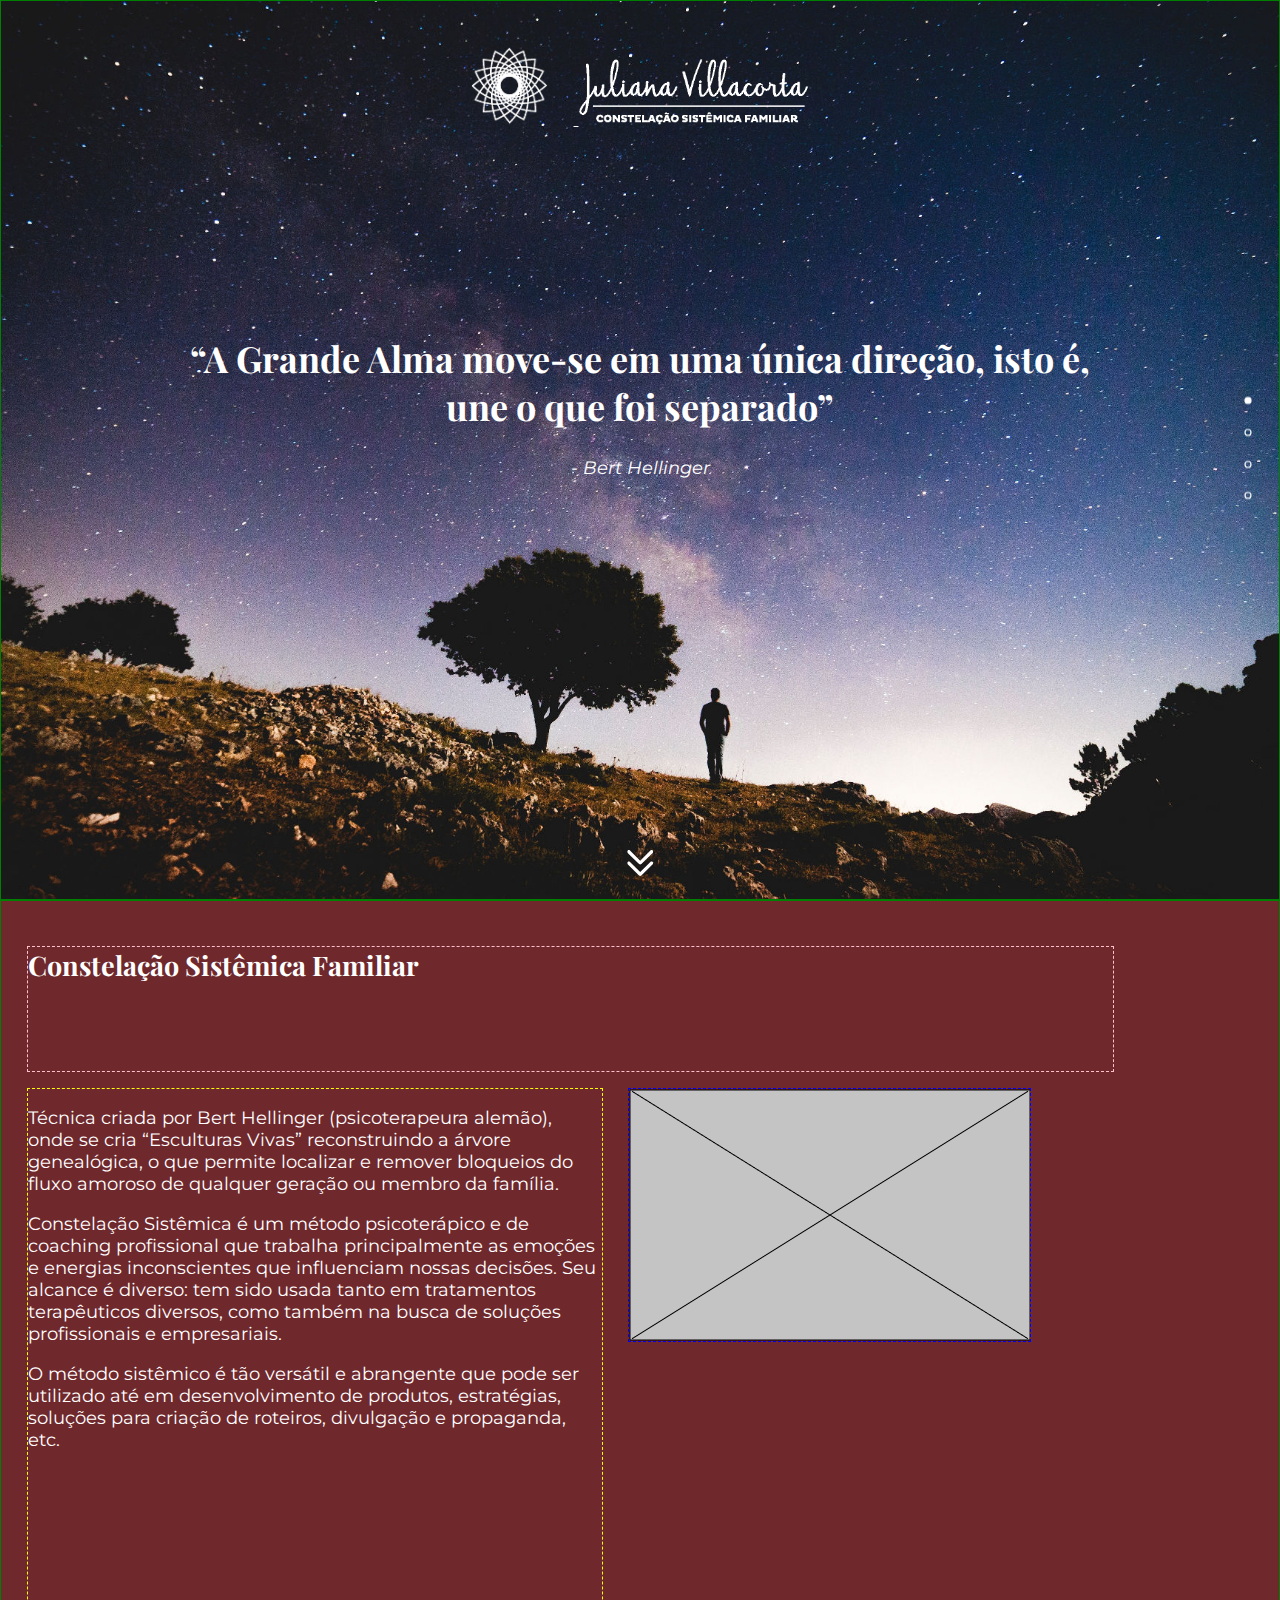
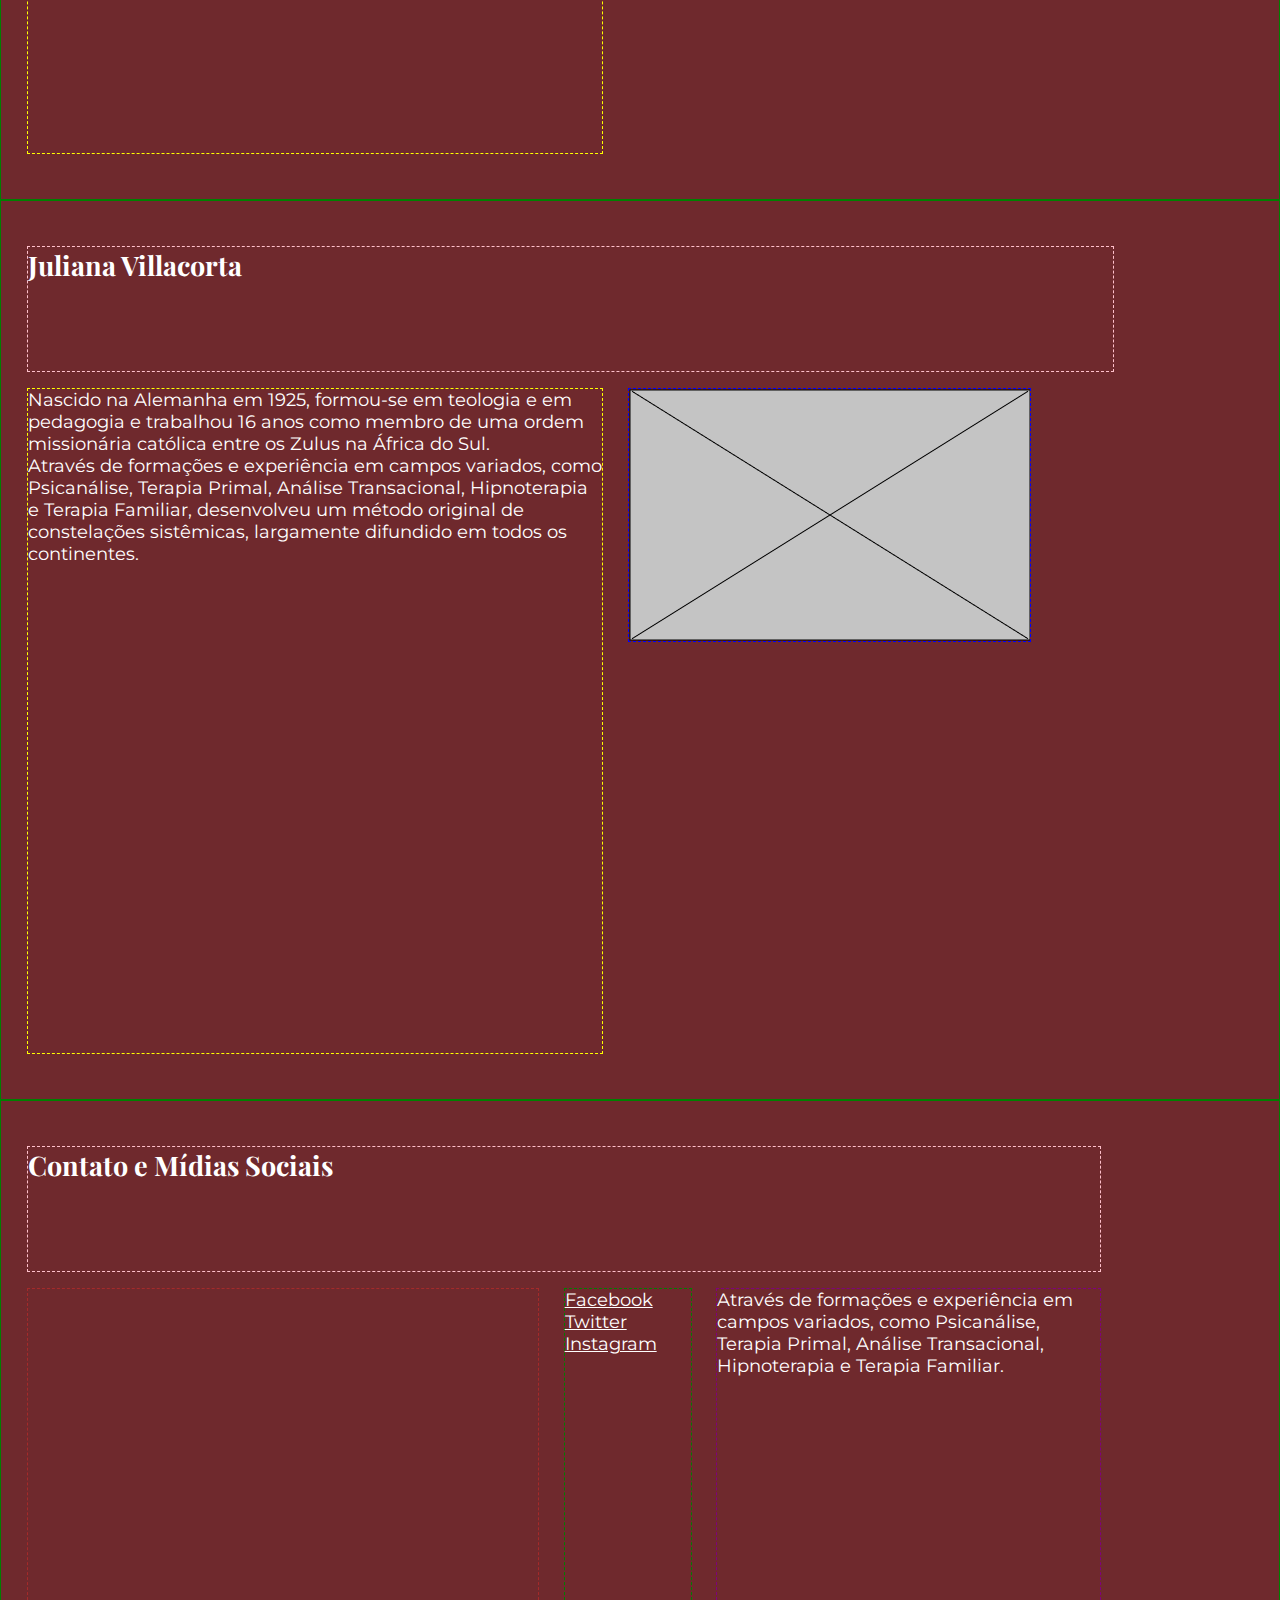
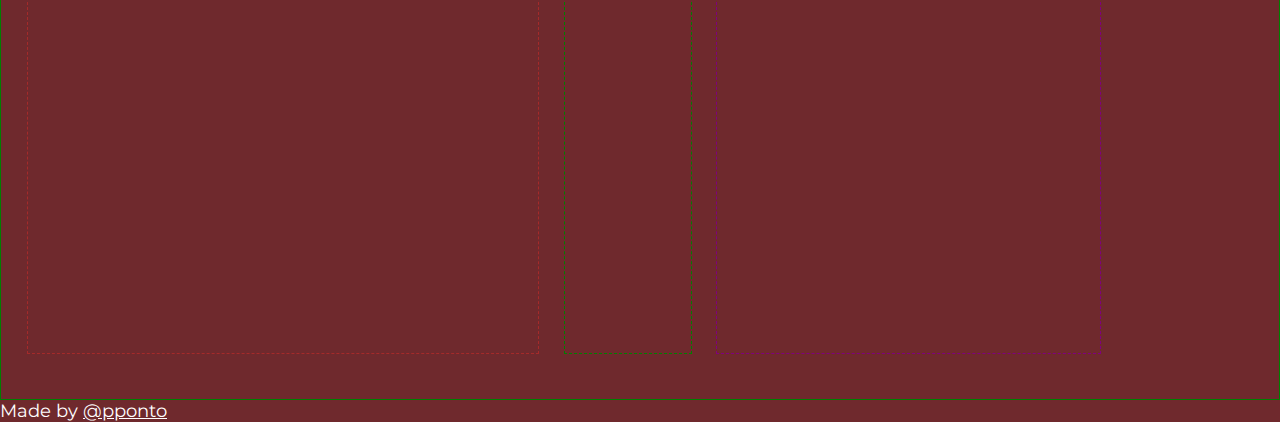
<file: index.html>
<!DOCTYPE html>
<html lang="pt-br">

<head>
  <meta charset="UTF-8">
  <meta name="viewport" container="width=device-width, initial-scale=1, shrink-to-fit=no">
  <meta http-equiv="X-UA-Compatible" container="ie=edge">
  <!-- <link href="https://fonts.googleapis.com/css?family=Libre+Baskerville:400,700|Muli:400,400i" rel="stylesheet"> -->
  <link href="https://fonts.googleapis.com/css?family=Montserrat:400,400i,700,700i|Playfair+Display:400,400i,700,700i" rel="stylesheet">
  <link href="https://use.fontawesome.com/releases/v5.0.2/css/all.css" rel="stylesheet">
  <link rel="stylesheet" href="css/style.min.css">
  <script src="js/modernizr.min.js"></script>
  <title>Juliana Villacorta - Constelação Sistêmica Familiar</title>


</head>

<body>
  <!-- <div class="main"> -->


  <nav id="cd-vertical-nav">
    <ul>
      <li>
        <a href="#intro" data-number="1">
          <span class="nav__dot"></span>
          <span class="nav__label">Intro</span>
        </a>
      </li>
      <li>
        <a href="#constelacao" data-number="2">
          <span class="nav__dot"></span>
          <span class="nav__label">Constelação</span>
        </a>
      </li>
      <li>
        <a href="#sobre" data-number="3">
          <span class="nav__dot"></span>
          <span class="nav__label">Sobre</span>
        </a>
      </li>
      <li>
        <a href="#contato" data-number="4">
          <span class="nav__dot"></span>
          <span class="nav__label">Contato</span>
        </a>
      </li>
    </ul>
  </nav>
  <a class="cd-nav-trigger cd-img-replace">Menu
    <span></span>
  </a>

  <a href="#constelacao" class="cd-scroll-down cd-img-replace">scroll down</a>

  <aside>


    <div class="logo">
      <a href="#">
        <img class="logo__img" src="img/logo.png" alt="">
      </a>
      <a href="#">
        <img class="logo__name" src="img/logoname.png" alt="">
      </a>
    </div>

  </aside>

  <header id="intro" data-color="#6F292D" class="section intro cd-section">
    <div class="intro__logo">
      <a href="#">
        <img class="intro__img" src="img/logo.png" alt="">
      </a>
      <a href="#">
        <img class="intro__name" src="img/logoname.png" alt="">
      </a>
    </div>
    <h1 class="intro__title">&ldquo;A Grande Alma move-se em uma única direção, isto é, une o que foi separado&rdquo;</h1>
    <p class="intro__quote">- Bert Hellinger</p>

  </header>



  <section id="constelacao" data-color="#9D2E33" class="section container cd-section">

    <h2 class="container__title">Constelação Sistêmica Familiar</h2>
    <div class="container__text">

      <p>Técnica criada por Bert Hellinger (psicoterapeura alemão), onde se cria “Esculturas Vivas” reconstruindo a árvore
        genealógica, o que permite localizar e remover bloqueios do fluxo amoroso de qualquer geração ou membro da
        família.
      </p>
      <p>Constelação Sistêmica é um método psicoterápico e de coaching profissional que trabalha principalmente as emoções
        e energias inconscientes que influenciam nossas decisões. Seu alcance é diverso: tem sido usada tanto em
        tratamentos terapêuticos diversos, como também na busca de soluções profissionais e empresariais.</p>
      <p>O método sistêmico é tão versátil e abrangente que pode ser utilizado até em desenvolvimento de produtos, estratégias,
        soluções para criação de roteiros, divulgação e propaganda, etc.</p>
    </div>
    <img class="container__img" src="img/400x200.png" alt="">


  </section>

  <section id="sobre" data-color="#C74346" class="section container cd-section">

    <h2 class="container__title">Juliana Villacorta</h2>

    <p class="container__text">Nascido na Alemanha em 1925, formou-se em teologia e em pedagogia e trabalhou 16 anos como membro de uma ordem missionária
      católica entre os Zulus na África do Sul.
      <br> Através de formações e experiência em campos variados, como Psicanálise, Terapia Primal, Análise Transacional,
      Hipnoterapia e Terapia Familiar, desenvolveu um método original de constelações sistêmicas, largamente difundido
      em todos os continentes.</p>
    <img class="container__img" src="img/400x200.png" alt="">
  </section>

  <section id="contato" class="section container2 cd-section">

    <h2 class="container__title">Contato e Mídias Sociais</a>
    </h2>
    <div class="container2__insta" id="instafeed"></div>
    <div class="userFeed introPics " id="spectragram"></div>
    <!-- <img class="container2__insta" src="img/francisco-moreno.jpg" alt=""> -->
    <ul class="container2__list">
      <li>
        <a href="#">Facebook</a>
      </li>
      <li>
        <a href="#">Twitter</a>
      </li>
      <li>
        <a href="#">Instagram</a>
      </li>
    </ul>
    <p class="container2__info">Através de formações e experiência em campos variados, como Psicanálise, Terapia Primal, Análise Transacional, Hipnoterapia
      e Terapia Familiar.</p>
  </section>



  <!--</div> -->

  <footer id="footer" data-color="#6F292D">
    Made by
    <a href="https://www.twitter.com/pponto">@pponto</a>
  </footer>

  <script src="jquery-3.2.1.min.js" type="text/javascript"></script>
  <script src="instafeed.min.js"></script>
  <script src="js/main.min.js"></script>
  <!-- <script src="jquery.scrollify.js" type="text/javascript"></script>
<script type="text/javascript" src="spectragram.min.js"></script>   
<script>
  $(function() {
$.scrollify({
section : ".section",
});
});
</script>-->
  <script>
    $(window).on("scroll touchmove", function () {

      if ($(document).scrollTop() >= $("#intro").position().top) {
        $('body').css('background', $("#intro").attr("data-color"));
      };

      if ($(document).scrollTop() > $("#constelacao").position().top) {
        $('body').css('background', $("#constelacao").attr("data-color"))
      };

      if ($(document).scrollTop() > $("#sobre").position().top) {
        $('body').css('background', $("#sobre").attr("data-color"))
      };

      if ($(document).scrollTop() > $("#contato").position().top) {
        $('#footer').css('background', $("#footer").attr("data-color"))
      };

    });
  </script>

  <!--<script>
  jQuery.fn.spectragram.accessData = {
  accessToken: '1933318844.1677ed0.67fc697ff11d4bd29be9a6e90c664e99',
  clientID: '1933318844'
};
$(document).ready(function(){
  $('div').spectragram('getRecentTagged',{
  query: 'pmoreirafoto'
  });
  });
</script> -->


  <script type="text/javascript">
    var userFeed = new Instafeed({
      get: 'tagged',
      tagName: 'mkof',
      limit: '1',
      sortBy: 'most-recent',
      resolution: 'low_resolution',
      ClientID: '1933318844.ba4c844.b99f7b43b5884c5ea7e489708591de03',
      userId: '1933318844',
      accessToken: '1933318844.ba4c844.b99f7b43b5884c5ea7e489708591de03',
    });
    userFeed.run();
  </script>


</body>

</html>
</file>
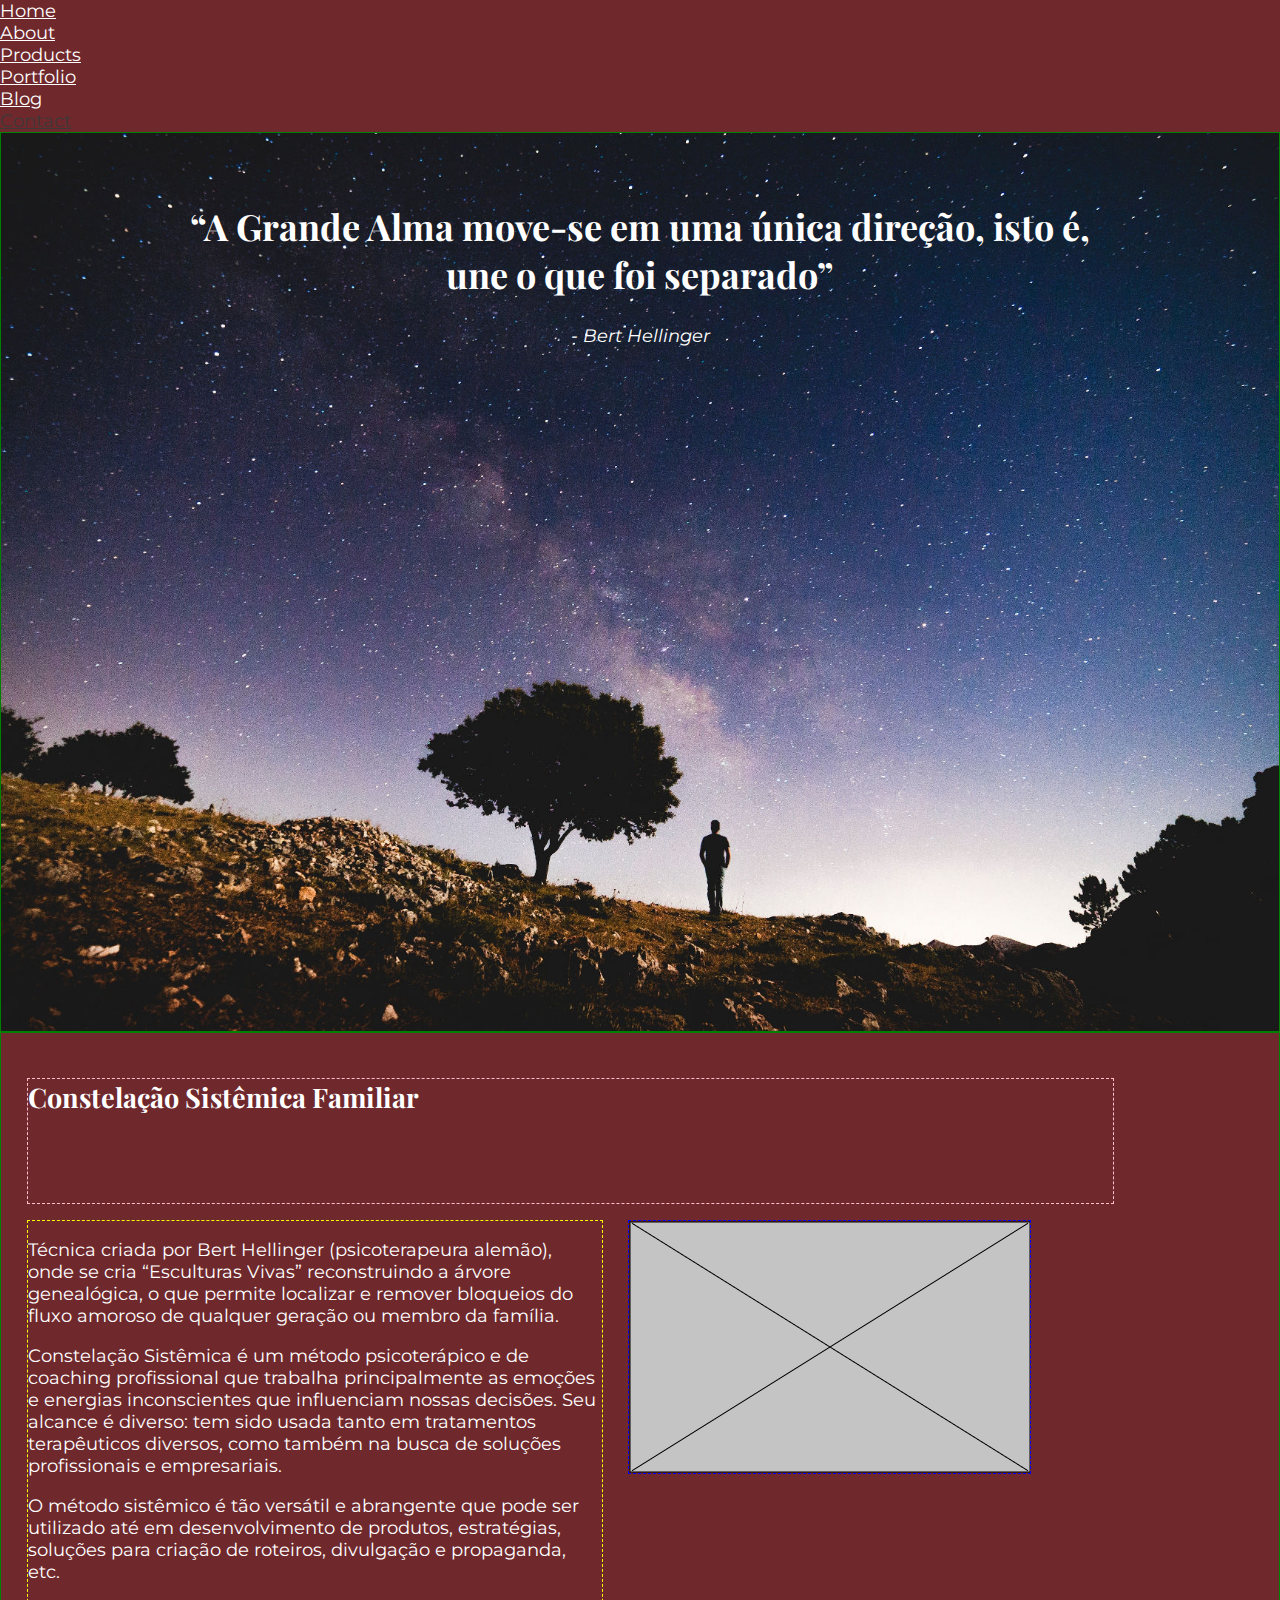
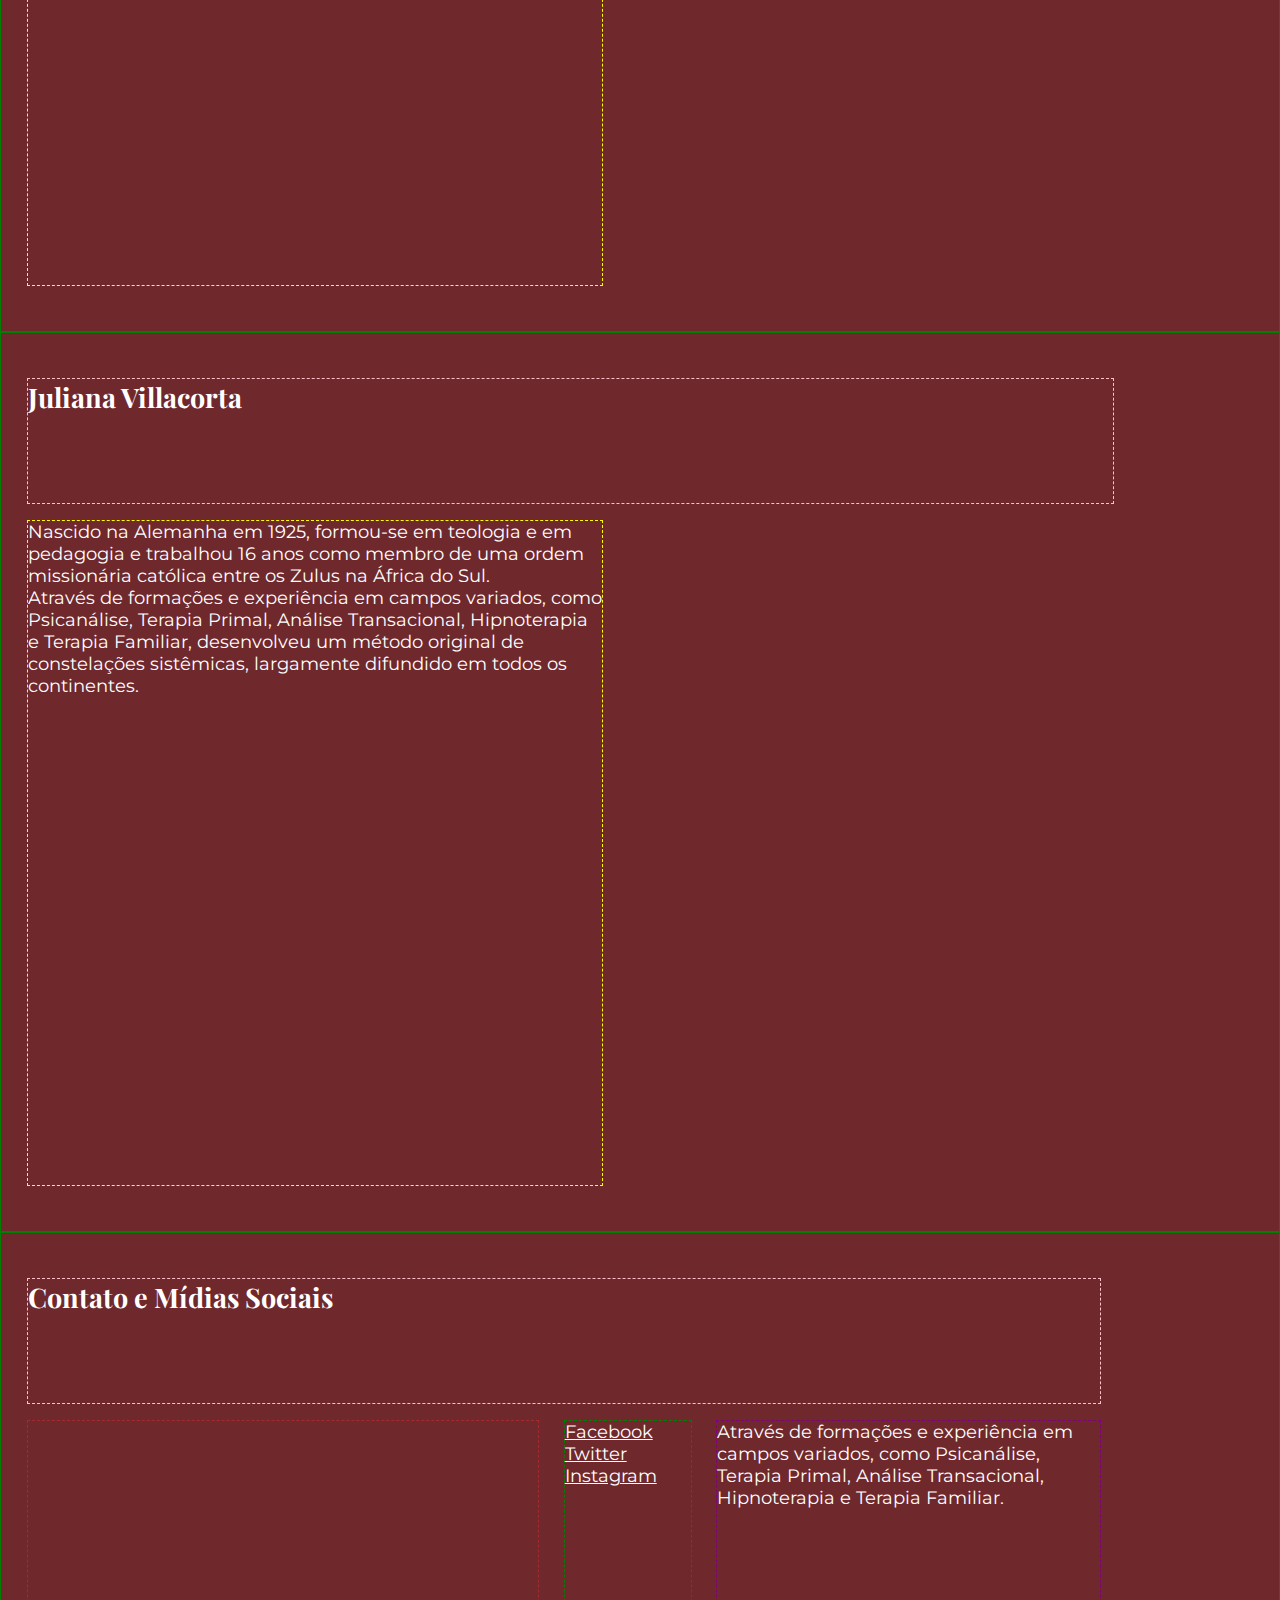
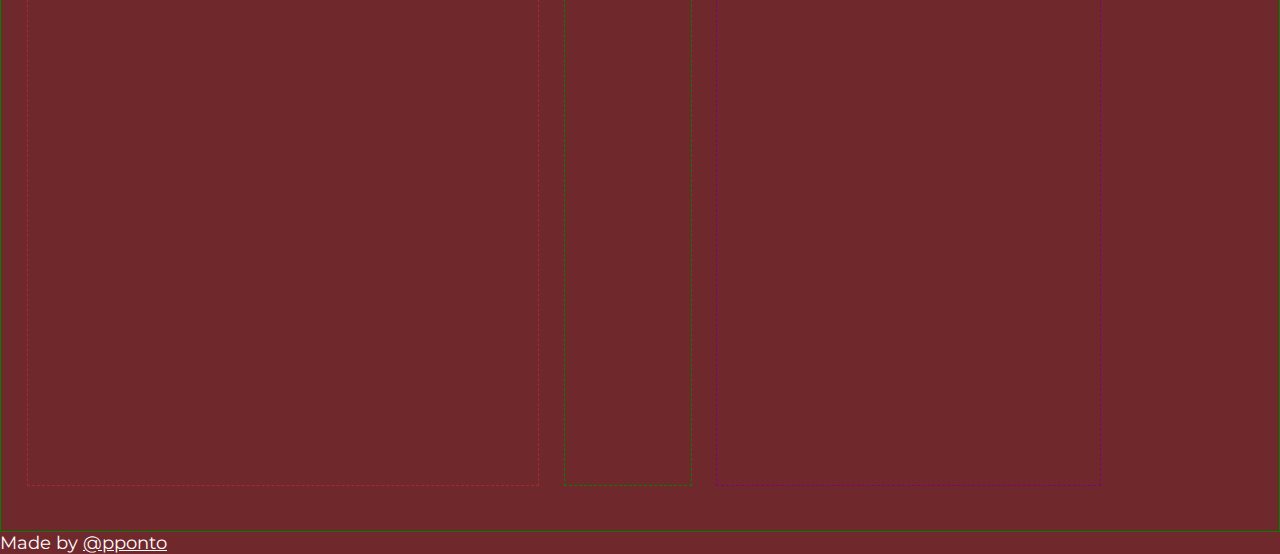
<file: index.old.html>
<!DOCTYPE html>
<html lang="pt-br">

<head>
  <meta charset="UTF-8">
  <meta name="viewport" container="width=device-width, initial-scale=1, shrink-to-fit=no">
  <meta http-equiv="X-UA-Compatible" container="ie=edge">
  <!-- <link href="https://fonts.googleapis.com/css?family=Libre+Baskerville:400,700|Muli:400,400i" rel="stylesheet"> -->
  <link href="https://fonts.googleapis.com/css?family=Montserrat:400,400i,700,700i|Playfair+Display:400,400i,700,700i" rel="stylesheet">
  <link href="https://use.fontawesome.com/releases/v5.0.2/css/all.css" rel="stylesheet">
  <link rel="stylesheet" href="css/style.css">
  <title>Juliana Villacorta - Constelação Sistêmica Familiar</title>


</head>

<body>
  <div class="main">

    <aside>

      <div class="nav pagination">
        <a href="#intro"></a>
        <a href="#constelacao"></a>
        <a href="#sobre"></a>
        <a href="#contato"></a>
      </div>
      <div class="nav dotstyle dotstyle-fillup">
        <ul>
          <li class="current">
            <a href="#">Home</a>
          </li>
          <li>
            <a href="#intro">About</a>
          </li>
          <li>
            <a href="#constelacao">Products</a>
          </li>
          <li>
            <a href="#sobre">Portfolio</a>
          </li>
          <li>
            <a href="#contato">Blog</a>
          </li>
          <li>
            <a href="#">Contact</a>
          </li>
        </ul>
      </div>

      <!-- <nav>
        <ul class="nav">
          <li><a class="nav__item" href="#constelacao">Constelação</a></li>
          <li><a class="nav__item" href="#sobre">Quem sou</a></li>
          <li><a class="nav__item" href="#contato">Contato</a></li>
        </ul>
      </nav> -->
      <div class="logo">
        <a href="#">
          <img class="logo__img" src="img/logo.png" alt="">
        </a>


        <a href="#">
          <img class="logo__name" src="img/logoname.png" alt="">
        </a>

      </div>
      <!-- <a class="gotop" href="#"><i class="fas fa-arrow-up"></i></a> -->
    </aside>

    <header id="intro" data-color="#6F292D" class="section intro">

      <h1 class="intro__title">&ldquo;A Grande Alma move-se em uma única direção, isto é, une o que foi separado&rdquo;</h1>
      <p class="intro__quote">- Bert Hellinger</p>

    </header>



    <section id="constelacao" data-color="#9D2E33" class="section container">

      <h2 class="container__title">Constelação Sistêmica Familiar</h2>
      <div class="container__text">

        <p>Técnica criada por Bert Hellinger (psicoterapeura alemão), onde se cria “Esculturas Vivas” reconstruindo
          a árvore genealógica, o que permite localizar e remover bloqueios do fluxo amoroso de qualquer geração
          ou membro da família.</p>
        <p>Constelação Sistêmica é um método psicoterápico e de coaching profissional que trabalha principalmente as
          emoções e energias inconscientes que influenciam nossas decisões. Seu alcance é diverso: tem sido usada
          tanto em tratamentos terapêuticos diversos, como também na busca de soluções profissionais e empresariais.</p>
        <p>O método sistêmico é tão versátil e abrangente que pode ser utilizado até em desenvolvimento de produtos,
          estratégias, soluções para criação de roteiros, divulgação e propaganda, etc.</p>
      </div>
      <img class="container__img" src="img/400x200.png" alt="">


    </section>

    <section id="sobre" data-color="#C74346" class="section container">

      <h2 class="container__title">Juliana Villacorta</h2>

      <p class="container__text">Nascido na Alemanha em 1925, formou-se em teologia e em pedagogia e trabalhou 16 anos como membro de uma ordem
        missionária católica entre os Zulus na África do Sul.
        <br> Através de formações e experiência em campos variados, como Psicanálise, Terapia Primal, Análise Transacional,
        Hipnoterapia e Terapia Familiar, desenvolveu um método original de constelações sistêmicas, largamente difundido
        em todos os continentes.</p>

    </section>

    <section id="contato" class="section container2">

      <h2 class="container__title">Contato e Mídias Sociais</a>
      </h2>
      <div class="container2__insta" id="instafeed"></div>
      <div class="userFeed introPics " id="spectragram"></div>
      <!-- <img class="container2__insta" src="img/francisco-moreno.jpg" alt=""> -->
      <ul class="container2__list">
        <li>
          <a href="#">Facebook</a>
        </li>
        <li>
          <a href="#">Twitter</a>
        </li>
        <li>
          <a href="#">Instagram</a>
        </li>
      </ul>
      <p class="container2__info">Através de formações e experiência em campos variados, como Psicanálise, Terapia Primal, Análise Transacional,
        Hipnoterapia e Terapia Familiar.</p>
    </section>



  </div>

  <footer id="footer" data-color="#6F292D">
    Made by
    <a href="https://www.twitter.com/pponto">@pponto</a>
  </footer>

  <script src="jquery-3.2.1.min.js" type="text/javascript"></script>
  <script src="jquery.scrollify.js" type="text/javascript"></script>
  <script type="text/javascript" src="instafeed.min.js"></script>
  <script type="text/javascript" src="spectragram.min.js"></script>
  <script>
    $(function () {
      $.scrollify({
        section: ".section",
      });
    });
  </script>
  <script>
    $(window).on("scroll touchmove", function () {

      if ($(document).scrollTop() >= $("#intro").position().top) {
        $('body').css('background', $("#intro").attr("data-color"));
      };

      if ($(document).scrollTop() > $("#constelacao").position().top) {
        $('body').css('background', $("#constelacao").attr("data-color"))
      };

      if ($(document).scrollTop() > $("#sobre").position().top) {
        $('body').css('background', $("#sobre").attr("data-color"))
      };

      if ($(document).scrollTop() > $("#contato").position().top) {
        $('#footer').css('background', $("#footer").attr("data-color"))
      };

    });
  </script>
  <script type="text/javascript">
    var userFeed = new Instafeed({
      get: 'tagged',
      tagName: 'mkof',
      limit: '1',
      sortBy: 'most-recent',
      resolution: 'low_resolution',
      ClientID: '1933318844.ba4c844.b99f7b43b5884c5ea7e489708591de03',
      userId: '1933318844',
      accessToken: '1933318844.ba4c844.b99f7b43b5884c5ea7e489708591de03',
    });
    userFeed.run();
  </script>

  <script>
    jQuery.fn.spectragram.accessData = {
      accessToken: '1933318844.1677ed0.67fc697ff11d4bd29be9a6e90c664e99',
      clientID: '1933318844'
    };
    $(document).ready(function () {
      $('div').spectragram('getRecentTagged', {
        query: 'pmoreirafoto'
      });
    });
  </script>

</body>

</html>
</file>
<file: css/style.min.css>
body,a{font-weight:normal;font-family:"Montserrat",sans-serif}h1,h2,h3,h4,h5,h6{font-weight:bold;font-family:"Playfair Display",serif}:root{font-size:14px}@media screen and (min-width: 480px) and (max-width: 760px){:root{font-size:calc(14px + (18 - 14) * ( (100vw - 480px) / ( 760 - 480)))}}@media screen and (min-width: 760px){:root{font-size:18px}}*{-webkit-box-sizing:border-box;box-sizing:border-box}html,body,ul,ol{margin:0;padding:0}ol,ul{list-style:none}body{background:#6F292D;color:#fff;-webkit-transition:background .5s ease;transition:background .5s ease;will-change:background}a{color:#fff}a:hover{color:#3E3838}img{max-width:100%}.section{width:100%;padding-top:5vh;padding-bottom:5vh;padding-left:2vw;padding-right:2vw;height:100vh;border:1px solid green}.intro{background-image:url("../img/capaalta.jpg");background-size:cover;background-repeat:no-repeat;background-position:center;display:-webkit-box;display:-ms-flexbox;display:flex;-webkit-box-orient:vertical;-webkit-box-direction:normal;-ms-flex-direction:column;flex-direction:column;-webkit-box-align:center;-ms-flex-align:center;align-items:center}@media screen and (max-width: 1200px){.intro{background-image:url("../img/capabaixa.jpg")}}.intro__title{max-width:75vw;text-align:center;margin-bottom:1vh}.intro__quote{font-style:italic}.intro__logo{margin-bottom:20vh}@media screen and (max-width: 1200px){.intro__logo{display:-webkit-box;display:-ms-flexbox;display:flex;-webkit-box-orient:vertical;-webkit-box-direction:normal;-ms-flex-direction:column;flex-direction:column;-webkit-box-align:center;-ms-flex-align:center;align-items:center;margin-bottom:8vmax}}@media screen and (max-width: 760px){.intro__logo{margin-bottom:12vmax}}.intro__img{max-width:6vmax;margin-right:2vw}@media screen and (max-width: 1200px){.intro__img{margin-right:0;max-width:8vw}}@media screen and (max-width: 760px){.intro__img{max-width:12vw}}.intro__name{max-width:18vmax}@media screen and (max-width: 1200px){.intro__name{max-width:24vw}}@media screen and (max-width: 760px){.intro__name{max-width:36vw}}@-webkit-keyframes scrollDown{from{bottom:3vh}to{bottom:2vh}}@keyframes scrollDown{from{bottom:3vh}to{bottom:2vh}}.cd-scroll-down{position:absolute;left:50%;right:auto;bottom:2vh;-webkit-transform:translateX(-50%);transform:translateX(-50%);height:3vmax;width:2vmax;background:url("../img/seta2.svg") no-repeat center center;-webkit-animation:scrollDown 1s ease-in 0s infinite alternate;animation:scrollDown 1s ease-in 0s infinite alternate}.logo{position:fixed;right:2vw;bottom:2vh;display:none;-webkit-box-orient:vertical;-webkit-box-direction:normal;-ms-flex-direction:column;flex-direction:column;-webkit-box-align:center;-ms-flex-align:center;align-items:center}.logo__img{max-width:3vmax;margin-bottom:1vh}.logo__name{max-width:9vmax}.logo--hidden{-webkit-animation:yourCustomAnimation .5s;animation:yourCustomAnimation .5s;-webkit-animation-fill-mode:both;animation-fill-mode:both;display:-webkit-box;display:-ms-flexbox;display:flex}@-webkit-keyframes yourCustomAnimation{from{-webkit-transform:scale(0.6);transform:scale(0.6);opacity:0}to{-webkit-transform:scale(1);transform:scale(1);opacity:1}}@keyframes yourCustomAnimation{from{-webkit-transform:scale(0.6);transform:scale(0.6);opacity:0}to{-webkit-transform:scale(1);transform:scale(1);opacity:1}}.cd-img-replace{display:inline-block;overflow:hidden;text-indent:100%;white-space:nowrap}.cd-nav-trigger{display:none}.no-touch #cd-vertical-nav{position:fixed;right:2vw;top:50%;-webkit-transform:translateY(-50%);transform:translateY(-50%);z-index:1}.no-touch #cd-vertical-nav li{text-align:right}.no-touch #cd-vertical-nav a{display:inline-block;-webkit-backface-visibility:hidden;backface-visibility:hidden}.no-touch #cd-vertical-nav a:after{content:"";display:table;clear:both}.no-touch #cd-vertical-nav a span{float:right;display:inline-block;-webkit-transform:scale(0.6);transform:scale(0.6)}.no-touch #cd-vertical-nav a:hover span{-webkit-transform:scale(1);transform:scale(1)}.no-touch #cd-vertical-nav a:hover .nav__label{opacity:1}.no-touch #cd-vertical-nav a.is-selected .nav__dot{background-color:white}.no-touch #cd-vertical-nav .nav__dot{position:relative;top:8px;height:12px;width:12px;border-radius:50%;border:2px solid white;-webkit-transition:-webkit-transform 0.2s, background-color 0.5s;-webkit-transition:background-color 0.5s, -webkit-transform 0.2s;transition:background-color 0.5s, -webkit-transform 0.2s;transition:transform 0.2s, background-color 0.5s;transition:transform 0.2s, background-color 0.5s, -webkit-transform 0.2s;-webkit-transform-origin:50% 50%;transform-origin:50% 50%}.no-touch #cd-vertical-nav .nav__label{position:relative;margin-right:5px;padding:.4em .5em;color:white;font-size:0.75rem;-webkit-transition:-webkit-transform 0.2s, opacity 0.2s;-webkit-transition:opacity 0.2s, -webkit-transform 0.2s;transition:opacity 0.2s, -webkit-transform 0.2s;transition:transform 0.2s, opacity 0.2s;transition:transform 0.2s, opacity 0.2s, -webkit-transform 0.2s;opacity:0;-webkit-transform-origin:100% 50%;transform-origin:100% 50%}.touch .cd-nav-trigger{display:block;z-index:2;position:fixed;bottom:30px;right:5%;height:33px;width:33px;border-radius:0.25em;background:rgba(255,255,255,0.7)}.touch .cd-nav-trigger span{position:absolute;height:4px;width:4px;background-color:#000000;border-radius:50%;left:50%;top:50%;bottom:auto;right:auto;-webkit-transform:translateX(-50%) translateY(-50%);transform:translateX(-50%) translateY(-50%)}.touch .cd-nav-trigger span::before,.touch .cd-nav-trigger span::after{content:'';height:100%;width:100%;position:absolute;left:0;background-color:inherit;border-radius:inherit}.touch .cd-nav-trigger span::before{top:-9px}.touch .cd-nav-trigger span::after{bottom:-9px}.touch #cd-vertical-nav{position:fixed;z-index:1;right:5%;bottom:30px;width:90%;max-width:400px;max-height:90%;overflow-y:scroll;-webkit-overflow-scrolling:touch;-webkit-transform-origin:right bottom;transform-origin:right bottom;-webkit-transform:scale(0);transform:scale(0);-webkit-transition-property:-webkit-transform;transition-property:-webkit-transform;transition-property:transform;transition-property:transform, -webkit-transform;-webkit-transition-duration:0.2s;transition-duration:0.2s;border-radius:0.25em;background-color:rgba(255,255,255,0.7)}.touch #cd-vertical-nav a{display:block;padding:1em;border-bottom:1px solid rgba(62,57,71,0.1)}.touch #cd-vertical-nav a span:first-child{display:none}.touch #cd-vertical-nav a.is-selected span:last-child{color:#d88683}.touch #cd-vertical-nav.open{-webkit-transform:scale(1);transform:scale(1)}.touch #cd-vertical-nav.open+.cd-nav-trigger{background-color:transparent}.touch #cd-vertical-nav.open+.cd-nav-trigger span{background-color:rgba(62,57,71,0)}.touch #cd-vertical-nav.open+.cd-nav-trigger span::before,.touch #cd-vertical-nav.open+.cd-nav-trigger span::after{background-color:#3e3947;height:3px;width:20px;border-radius:0;left:-8px}.touch #cd-vertical-nav.open+.cd-nav-trigger span::before{-webkit-transform:rotate(45deg);transform:rotate(45deg);top:1px}.touch #cd-vertical-nav.open+.cd-nav-trigger span::after{-webkit-transform:rotate(135deg);transform:rotate(135deg);bottom:0}.touch #cd-vertical-nav li:last-child a{border-bottom:none}@media only screen and (min-width: 768px){.touch .cd-nav-trigger,.touch #cd-vertical-nav{bottom:40px}}.container{display:grid;grid-gap:2%;grid-template-columns:5fr 2fr 2fr 1fr;grid-template-rows:minmax(10vh, auto) minmax(70vh, auto);grid-template-areas:"title title title ." "text img img ."}@media screen and (max-width: 1200px){.container{grid-template-columns:1fr;grid-template-rows:10vmin 40vmin 25vmin;grid-gap:2%;grid-template-areas:"title" "text" "img"}}.container__title{margin-top:0;margin-bottom:0;grid-area:title;border:1px dashed pink}.container__text{margin-top:0;margin-bottom:0;grid-area:text;border:1px dashed yellow}@media screen and (max-width: 1200px){.container__text{max-width:100%}}.container__img{margin-top:0;margin-bottom:0;grid-area:img;border:1px dashed blue}@media screen and (max-width: 1200px){.container__img{max-width:100%}}.container2{display:grid;grid-gap:2%;grid-template-columns:4fr 1fr 3fr 1fr;grid-template-rows:minmax(10vh, auto) minmax(70vh, auto);grid-template-areas:"title title title ." "insta list info ."}@media screen and (max-width: 1200px){.container2{-ms-flex-line-pack:justify;align-content:space-between;grid-template-columns:1fr;grid-template-rows:10vmin 40vmin 10vmin 15vmin;grid-gap:2%;grid-template-areas:"title"     "insta" "list" "info"}}.container2__insta{margin-top:0;margin-bottom:0;grid-area:insta;border:1px dashed brown}@media screen and (max-width: 1200px){.container2__insta{max-width:100%}}.container2__list{margin-top:0;margin-bottom:0;grid-area:list;border:1px dashed green}@media screen and (max-width: 1200px){.container2__list{max-width:100%}}.container2__info{margin-top:0;margin-bottom:0;grid-area:info;border:1px dashed purple}@media screen and (max-width: 1200px){.container2__info{max-width:100%}}.meta{display:-webkit-box;display:-ms-flexbox;display:flex;border-radius:50%;-webkit-transform:translateX(10px);transform:translateX(10px)}
</file>
<file: css/style.css>
/* RESET, VARS, MIXINS */
body, a {
  font-weight: normal;
  font-family: "Montserrat", sans-serif;
}

h1, h2, h3, h4, h5, h6 {
  font-weight: bold;
  font-family: "Playfair Display", serif;
}

:root {
  font-size: 14px;
}

@media screen and (min-width: 480px) and (max-width: 760px) {
  :root {
    font-size: calc(14px + (18 - 14) * ( (100vw - 480px) / ( 760 - 480)));
  }
}

@media screen and (min-width: 760px) {
  :root {
    font-size: 18px;
  }
}

/* BASE */
* {
  -webkit-box-sizing: border-box;
          box-sizing: border-box;
}

html,
body,
ul,
ol {
  margin: 0;
  padding: 0;
}

ol, ul {
  list-style: none;
}

/* BASE/COMMON */
body {
  background: #6F292D;
  color: white;
  -webkit-transition: background .5s ease;
  transition: background .5s ease;
  will-change: background;
}

a {
  color: white;
}

a:hover {
  color: #3E3838;
}

img {
  max-width: 100%;
}

.section {
  width: 100%;
  padding-top: 5vh;
  padding-bottom: 5vh;
  padding-left: 2vw;
  padding-right: 2vw;
  height: 100vh;
  border: 1px solid green;
}

/*.content__text {
  max-width: 30vmax;
}
.content__img {
   max-height: 20vmax;
}*/
/*.section {
    width: 100%;
    padding-top: 5vmax;
    padding-bottom: 5vmax;
    padding-left: 2vw;
    padding-right: 2vw;
    //display: flex;
    //justify-content: center;
    //align-items: center;
    height: 100vh;
  }
  .content__text {
    max-width: 30vmax;
  }
  .content__img {
     max-height: 20vmax;
  }*/
/*
  .content {
    display: flex;
    flex-wrap: wrap;
    align-content: center;
    justify-content: space-around;
    @include mediaQuerie(small) {
      flex-direction: column;
     // align-self: center;
      //justify-content: stretch;
    }
    //align-items: center;
    //margin-top: 15vh;
    //padding-top: $padding2;
    //vertical-align: middle;
  }
  .content__text {
    flex: 1;
    
    align-self: center;
    
    //padding-left: $padding1;
    
    max-width: 30vmax;
   // padding: $padding2;
  }
  .content__img {
    flex: 1;
    align-self: center;
    //display: block;
    max-width: 20vmax;
   // padding: $padding2;
  }
  */
.intro {
  background-image: url("../img/capaalta.jpg");
  background-size: cover;
  background-repeat: no-repeat;
  background-position: center;
  display: -webkit-box;
  display: -ms-flexbox;
  display: flex;
  -webkit-box-orient: vertical;
  -webkit-box-direction: normal;
      -ms-flex-direction: column;
          flex-direction: column;
  -webkit-box-align: center;
      -ms-flex-align: center;
          align-items: center;
}

@media screen and (max-width: 1200px) {
  .intro {
    background-image: url("../img/capabaixa.jpg");
  }
}

.intro__title {
  max-width: 75vw;
  text-align: center;
  margin-bottom: 1vh;
}

.intro__quote {
  font-style: italic;
}

.intro__logo {
  margin-bottom: 20vh;
}

@media screen and (max-width: 1200px) {
  .intro__logo {
    display: -webkit-box;
    display: -ms-flexbox;
    display: flex;
    -webkit-box-orient: vertical;
    -webkit-box-direction: normal;
        -ms-flex-direction: column;
            flex-direction: column;
    -webkit-box-align: center;
        -ms-flex-align: center;
            align-items: center;
    margin-bottom: 8vmax;
  }
}

@media screen and (max-width: 760px) {
  .intro__logo {
    margin-bottom: 12vmax;
  }
}

.intro__img {
  max-width: 6vmax;
  margin-right: 2vw;
}

@media screen and (max-width: 1200px) {
  .intro__img {
    margin-right: 0;
    max-width: 8vw;
  }
}

@media screen and (max-width: 760px) {
  .intro__img {
    max-width: 12vw;
  }
}

.intro__name {
  max-width: 18vmax;
}

@media screen and (max-width: 1200px) {
  .intro__name {
    max-width: 24vw;
  }
}

@media screen and (max-width: 760px) {
  .intro__name {
    max-width: 36vw;
  }
}

@-webkit-keyframes scrollDown {
  from {
    bottom: 3vh;
  }
  to {
    bottom: 2vh;
  }
}

@keyframes scrollDown {
  from {
    bottom: 3vh;
  }
  to {
    bottom: 2vh;
  }
}

.cd-scroll-down {
  position: absolute;
  left: 50%;
  right: auto;
  bottom: 2vh;
  -webkit-transform: translateX(-50%);
  transform: translateX(-50%);
  height: 3vmax;
  width: 2vmax;
  background: url("../img/seta2.svg") no-repeat center center;
  -webkit-animation: scrollDown 1s ease-in 0s infinite alternate;
          animation: scrollDown 1s ease-in 0s infinite alternate;
}

.logo {
  position: fixed;
  right: 2vw;
  bottom: 2vh;
  display: none;
  -webkit-box-orient: vertical;
  -webkit-box-direction: normal;
      -ms-flex-direction: column;
          flex-direction: column;
  -webkit-box-align: center;
      -ms-flex-align: center;
          align-items: center;
}

.logo__img {
  max-width: 3vmax;
  margin-bottom: 1vh;
}

.logo__name {
  max-width: 9vmax;
}

.logo--hidden {
  -webkit-animation: yourCustomAnimation .5s;
          animation: yourCustomAnimation .5s;
  -webkit-animation-fill-mode: both;
          animation-fill-mode: both;
  display: -webkit-box;
  display: -ms-flexbox;
  display: flex;
}

@-webkit-keyframes yourCustomAnimation {
  from {
    -webkit-transform: scale(0.6);
            transform: scale(0.6);
    opacity: 0;
  }
  to {
    -webkit-transform: scale(1);
            transform: scale(1);
    opacity: 1;
  }
}

@keyframes yourCustomAnimation {
  from {
    -webkit-transform: scale(0.6);
            transform: scale(0.6);
    opacity: 0;
  }
  to {
    -webkit-transform: scale(1);
            transform: scale(1);
    opacity: 1;
  }
}

/* -------------------------------- 

Modules - reusable parts of our design

-------------------------------- */
.cd-img-replace {
  /* replace text with a background-image */
  display: inline-block;
  overflow: hidden;
  text-indent: 100%;
  white-space: nowrap;
}

/* No Touch devices */
.cd-nav-trigger {
  display: none;
}

.no-touch #cd-vertical-nav {
  position: fixed;
  right: 2vw;
  top: 50%;
  -webkit-transform: translateY(-50%);
  transform: translateY(-50%);
  z-index: 1;
}

.no-touch #cd-vertical-nav li {
  text-align: right;
}

.no-touch #cd-vertical-nav a {
  display: inline-block;
  /* prevent weird movements on hover when you use a CSS3 transformation - webkit browsers */
  -webkit-backface-visibility: hidden;
  backface-visibility: hidden;
}

.no-touch #cd-vertical-nav a:after {
  content: "";
  display: table;
  clear: both;
}

.no-touch #cd-vertical-nav a span {
  float: right;
  display: inline-block;
  -webkit-transform: scale(0.6);
  transform: scale(0.6);
}

.no-touch #cd-vertical-nav a:hover span {
  -webkit-transform: scale(1);
  transform: scale(1);
}

.no-touch #cd-vertical-nav a:hover .nav__label {
  opacity: 1;
}

.no-touch #cd-vertical-nav a.is-selected .nav__dot {
  background-color: white;
}

.no-touch #cd-vertical-nav .nav__dot {
  position: relative;
  /* we set a top value in order to align the dot with the label. If you change label's font, you may need to change this top value*/
  top: 8px;
  height: 12px;
  width: 12px;
  border-radius: 50%;
  border: 2px solid white;
  -webkit-transition: -webkit-transform 0.2s, background-color 0.5s;
  -webkit-transition: background-color 0.5s, -webkit-transform 0.2s;
  transition: background-color 0.5s, -webkit-transform 0.2s;
  transition: transform 0.2s, background-color 0.5s;
  transition: transform 0.2s, background-color 0.5s, -webkit-transform 0.2s;
  -webkit-transform-origin: 50% 50%;
  transform-origin: 50% 50%;
}

.no-touch #cd-vertical-nav .nav__label {
  position: relative;
  margin-right: 5px;
  padding: .4em .5em;
  color: white;
  font-size: 0.75rem;
  -webkit-transition: -webkit-transform 0.2s, opacity 0.2s;
  -webkit-transition: opacity 0.2s, -webkit-transform 0.2s;
  transition: opacity 0.2s, -webkit-transform 0.2s;
  transition: transform 0.2s, opacity 0.2s;
  transition: transform 0.2s, opacity 0.2s, -webkit-transform 0.2s;
  opacity: 0;
  -webkit-transform-origin: 100% 50%;
  transform-origin: 100% 50%;
}

/* Touch devices */
.touch .cd-nav-trigger {
  display: block;
  z-index: 2;
  position: fixed;
  bottom: 30px;
  right: 5%;
  height: 33px;
  width: 33px;
  border-radius: 0.25em;
  background: rgba(255, 255, 255, 0.7);
}

.touch .cd-nav-trigger span {
  position: absolute;
  height: 4px;
  width: 4px;
  background-color: #000000;
  border-radius: 50%;
  left: 50%;
  top: 50%;
  bottom: auto;
  right: auto;
  -webkit-transform: translateX(-50%) translateY(-50%);
  transform: translateX(-50%) translateY(-50%);
}

.touch .cd-nav-trigger span::before, .touch .cd-nav-trigger span::after {
  content: '';
  height: 100%;
  width: 100%;
  position: absolute;
  left: 0;
  background-color: inherit;
  border-radius: inherit;
}

.touch .cd-nav-trigger span::before {
  top: -9px;
}

.touch .cd-nav-trigger span::after {
  bottom: -9px;
}

.touch #cd-vertical-nav {
  position: fixed;
  z-index: 1;
  right: 5%;
  bottom: 30px;
  width: 90%;
  max-width: 400px;
  max-height: 90%;
  overflow-y: scroll;
  -webkit-overflow-scrolling: touch;
  -webkit-transform-origin: right bottom;
  transform-origin: right bottom;
  -webkit-transform: scale(0);
  transform: scale(0);
  -webkit-transition-property: -webkit-transform;
  transition-property: -webkit-transform;
  transition-property: transform;
  transition-property: transform, -webkit-transform;
  -webkit-transition-duration: 0.2s;
  transition-duration: 0.2s;
  border-radius: 0.25em;
  background-color: rgba(255, 255, 255, 0.7);
}

.touch #cd-vertical-nav a {
  display: block;
  padding: 1em;
  border-bottom: 1px solid rgba(62, 57, 71, 0.1);
}

.touch #cd-vertical-nav a span:first-child {
  display: none;
}

.touch #cd-vertical-nav a.is-selected span:last-child {
  color: #d88683;
}

.touch #cd-vertical-nav.open {
  -webkit-transform: scale(1);
  transform: scale(1);
}

.touch #cd-vertical-nav.open + .cd-nav-trigger {
  background-color: transparent;
}

.touch #cd-vertical-nav.open + .cd-nav-trigger span {
  background-color: rgba(62, 57, 71, 0);
}

.touch #cd-vertical-nav.open + .cd-nav-trigger span::before, .touch #cd-vertical-nav.open + .cd-nav-trigger span::after {
  background-color: #3e3947;
  height: 3px;
  width: 20px;
  border-radius: 0;
  left: -8px;
}

.touch #cd-vertical-nav.open + .cd-nav-trigger span::before {
  -webkit-transform: rotate(45deg);
  transform: rotate(45deg);
  top: 1px;
}

.touch #cd-vertical-nav.open + .cd-nav-trigger span::after {
  -webkit-transform: rotate(135deg);
  transform: rotate(135deg);
  bottom: 0;
}

.touch #cd-vertical-nav li:last-child a {
  border-bottom: none;
}

@media only screen and (min-width: 768px) {
  .touch .cd-nav-trigger, .touch #cd-vertical-nav {
    bottom: 40px;
  }
}

.container {
  display: grid;
  grid-gap: 2%;
  grid-template-columns: 5fr 2fr 2fr 1fr;
  grid-template-rows: minmax(10vh, auto) minmax(70vh, auto);
  grid-template-areas: "title title title ." "text img img .";
}

@media screen and (max-width: 1200px) {
  .container {
    grid-template-columns: 1fr;
    grid-template-rows: 10vmin 40vmin 25vmin;
    grid-gap: 2%;
    grid-template-areas: "title" "text" "img";
  }
}

.container__title {
  margin-top: 0;
  margin-bottom: 0;
  grid-area: title;
  border: 1px dashed pink;
}

.container__text {
  margin-top: 0;
  margin-bottom: 0;
  grid-area: text;
  border: 1px dashed yellow;
}

@media screen and (max-width: 1200px) {
  .container__text {
    max-width: 100%;
  }
}

.container__img {
  margin-top: 0;
  margin-bottom: 0;
  grid-area: img;
  border: 1px dashed blue;
}

@media screen and (max-width: 1200px) {
  .container__img {
    max-width: 100%;
  }
}

.container2 {
  display: grid;
  grid-gap: 2%;
  grid-template-columns: 4fr 1fr 3fr 1fr;
  grid-template-rows: minmax(10vh, auto) minmax(70vh, auto);
  grid-template-areas: "title title title ." "insta list info .";
}

@media screen and (max-width: 1200px) {
  .container2 {
    -ms-flex-line-pack: justify;
        align-content: space-between;
    grid-template-columns: 1fr;
    grid-template-rows: 10vmin 40vmin 10vmin 15vmin;
    grid-gap: 2%;
    grid-template-areas: "title"     "insta" "list" "info";
  }
}

.container2__insta {
  margin-top: 0;
  margin-bottom: 0;
  grid-area: insta;
  border: 1px dashed brown;
}

@media screen and (max-width: 1200px) {
  .container2__insta {
    max-width: 100%;
  }
}

.container2__list {
  margin-top: 0;
  margin-bottom: 0;
  grid-area: list;
  border: 1px dashed green;
}

@media screen and (max-width: 1200px) {
  .container2__list {
    max-width: 100%;
  }
}

.container2__info {
  margin-top: 0;
  margin-bottom: 0;
  grid-area: info;
  border: 1px dashed purple;
}

@media screen and (max-width: 1200px) {
  .container2__info {
    max-width: 100%;
  }
}

/* h1 {
    font-size: 3em;
    display: block;
    color: white;
    font-weight: 300;
  }*/
/*a {
    font-weight: 700;
    color: #373B44;
     position: relative;
    
    &:hover{ 
      opacity: 0.8;
    }
    
    &:active {
      top: 1px;
    }
  }*/
/*footer {
    padding: 1% 5%;
    text-align:center;
    background-color: #373B44;
    color: white;
    
    a {
      color: #FE4B74;
      font-weight: 500;
      text-decoration: none;
    }
  }*/
.meta {
  display: -webkit-box;
  display: -ms-flexbox;
  display: flex;
  border-radius: 50%;
  -webkit-transform: translateX(10px);
          transform: translateX(10px);
}
</file>
